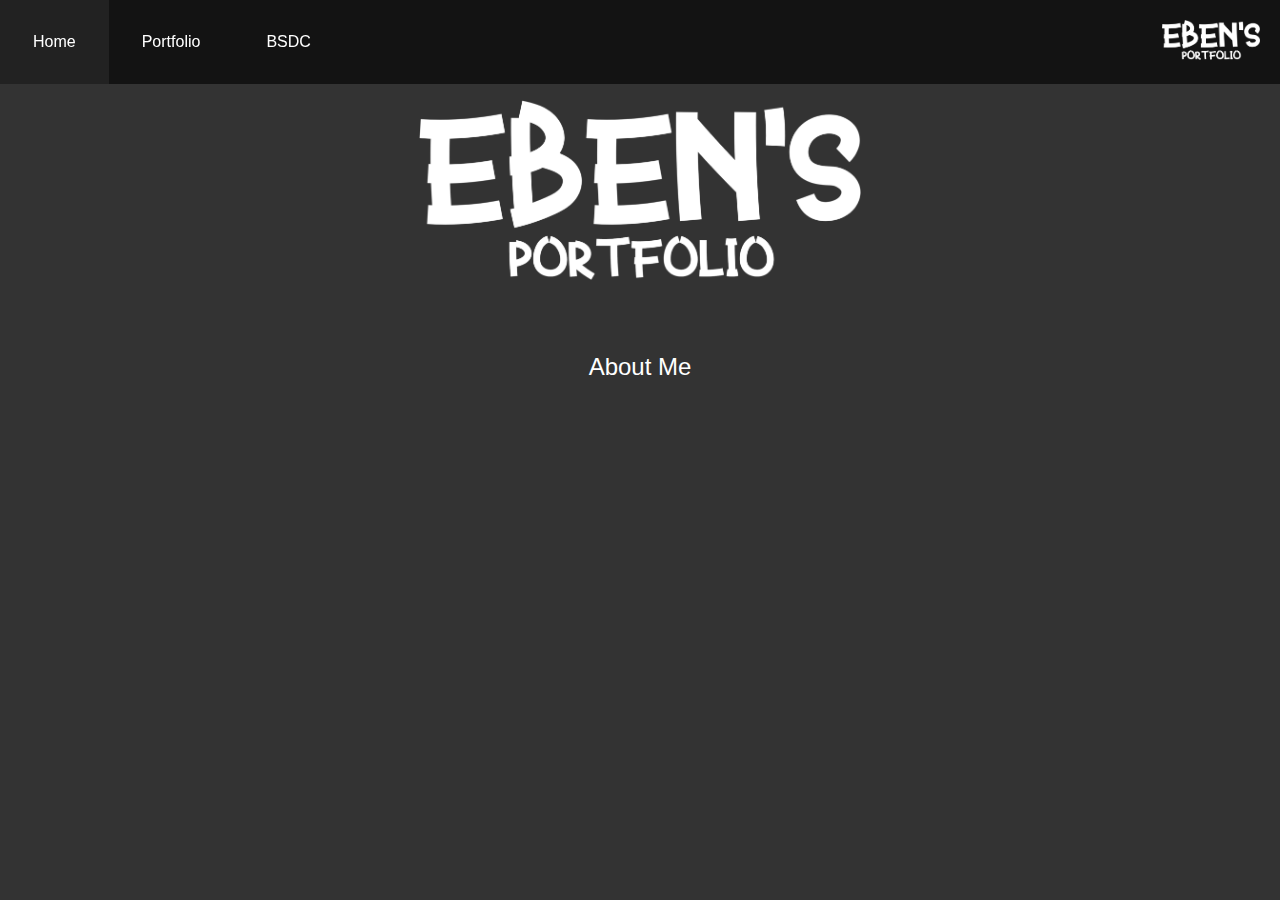
<file: index.html>
<!DOCTYPE html>
<html lang="en">
<head>
    <meta charset="UTF-8">
    <meta name="viewport" content="width=device-width, initial-scale=1.0">
    <title>portfolio</title>
    <link rel="stylesheet" href="styles.css">
    <link rel="icon" type="images/x-icon.ico" href="images/qicon.ico">
    <script src="scripts.js"></script>
</head>
<body>
    <header>
        <nav>
            <div class="topnav-left">
                <ul>
                    <li><a href="index.html"><button class="button">Home</button></a></li><li><a href="pages/portfolio.html"><button class="button">portfolio</button></a></li><li><a href=https://www.bsdc.ac.uk><button class="button">BSDC</button></a></li>
                </ul>
            </div>
            <div class="topnav-right">
                <ul>
                    <li><img src="images/PortfolioIMG.png" alt="Eben's Portfolio" class="navpf"></li>
                </ul>
            </div>
        </nav>
    </header>
    <section>
    <section>
    </section>
    </section>
    </section>
    <section>
        <div>
            <img src="images/PortfolioIMG.png" alt="Eben's Portfolio" class="pf">
        </div>
    </section>
        <div class="abtd">
            <button class="abtb" onclick="abt()"><span style="font-size: x-large;">about me</span></button>
        </div>
    <section>
        <div id="abt" class="abt" style="display: none;">
            <span class="abti"><h2>About Me</h2>
            <p>Hi im Eben, a computer science student studying <br \>
                 at <strong> Burton South Derbyshire College.</strong> <br \><br \>
                I am studying to become a programmer, this is <br \>
                because i want to do game development or web <br \> 
                development in the future as my future career. <br \><br \>
                I currently know <strong>Python</strong> and <strong>HTML</strong> (including <strong><br \>
                CSS</strong> and a small amount of <strong>JS</strong>)</p></span>
        </div>
    </section>
</body>
</html>
</file>
<file: styles.css>
* {
    margin: 0;
    padding: 0;
    text-decoration: none;
}

body {
    background: #333;
    font-family: Helvetica Neue, Arial, Helvetica, sans-serif;
    color: rgb(172, 172, 172);
    margin: 0;
    padding: 0;
}

nav {
    background: rgba(0, 0, 0, 0.616);
    position: fixed;
    width: 100%;
}

a {
    color: white;
}

p {
    margin: 20;
    padding: 20;
}

h1 {
    padding-top: 100px;
    color: rgb(255, 255, 255);
    margin: 0;
    padding: 0;
}
h2 {
    color: rgb(212, 212, 212);
    margin: 0;
    padding: 0;
}
div {
    background: none;
    margin: auto;
}
header {
    background: #111;
}
section {
    padding: 20px;
    display: flex;
    flex-direction: row;
}
footer {
    background: black;
    position: fixed;
    width: 100%;
    display: block;
    bottom: 0;
    left: 0;
}

ul {
    list-style-type: none;
    
}

li {
    display:  inline-block;
    margin:  20px;
}

.topmar {
    margin-top: 400px;
}

.navpf {
    height: 40px;
}

.pf {
    height: 20vh;
    display: block;
    margin-left: auto;
    margin-right: auto;
}

.topnav-left {
    float: left;
    color: white;
}

.topnav-center {
    float: center;
    color: white;
}

.topnav-right {
    float: right;
    color: white;
}

.center {
    margin: auto;
    width: 50%;
    border: 3px solid green;
    padding: 10px;
}

.tl {
    text-align: left;
}

.tc {
    text-align: center;
}

.tr {
    text-align: right;
}

.abtd {
    margin-top: 10px;
    margin-bottom: 5px;
    text-align: center;
}

.abtb {
    width: 600px;
    border: #111;
    border-width: 50px;
    color: rgb(255, 255, 255);
    background-color: inherit;
    padding: 33px 33px;
    text-align: center;
    text-transform: capitalize;
    text-decoration: none;
    font-size: 16px;
    margin: inherit;
    transition-duration: 0.2s;
    cursor: pointer;
}

.abtb:hover {
    background-color: #222;
    color: #ffffff;
}

.abt {
    display: none;
}

.abti {
    font-size: x-large;
}

.button {
    position: flex;
    border: #111;
    border-width: 50px;
    color: rgb(255, 255, 255);
    background-color: inherit;
    opacity: inherit;
    padding: 33px 33px;
    text-align: center;
    text-transform: capitalize;
    text-decoration: none;
    display: inline-block;
    font-size: 16px;
    margin: -20px;
    transition-duration: 0.2s;
    cursor: pointer;
}

.button1 {
    background-color: #222;
    color: #ffffff;
    border: 2px solid #222;
}
  
.button:hover {
    background-color: #222;
    color: #ffffff;
}

::-webkit-scrollbar {
    width: 10px;
}

::-webkit-scrollbar-track {
    background: rgba(0, 0, 0, 0.616);
}
  
::-webkit-scrollbar-thumb {
    background: #888;
}
::-webkit-scrollbar-thumb:hover {
    background: #555;
}
</file>
